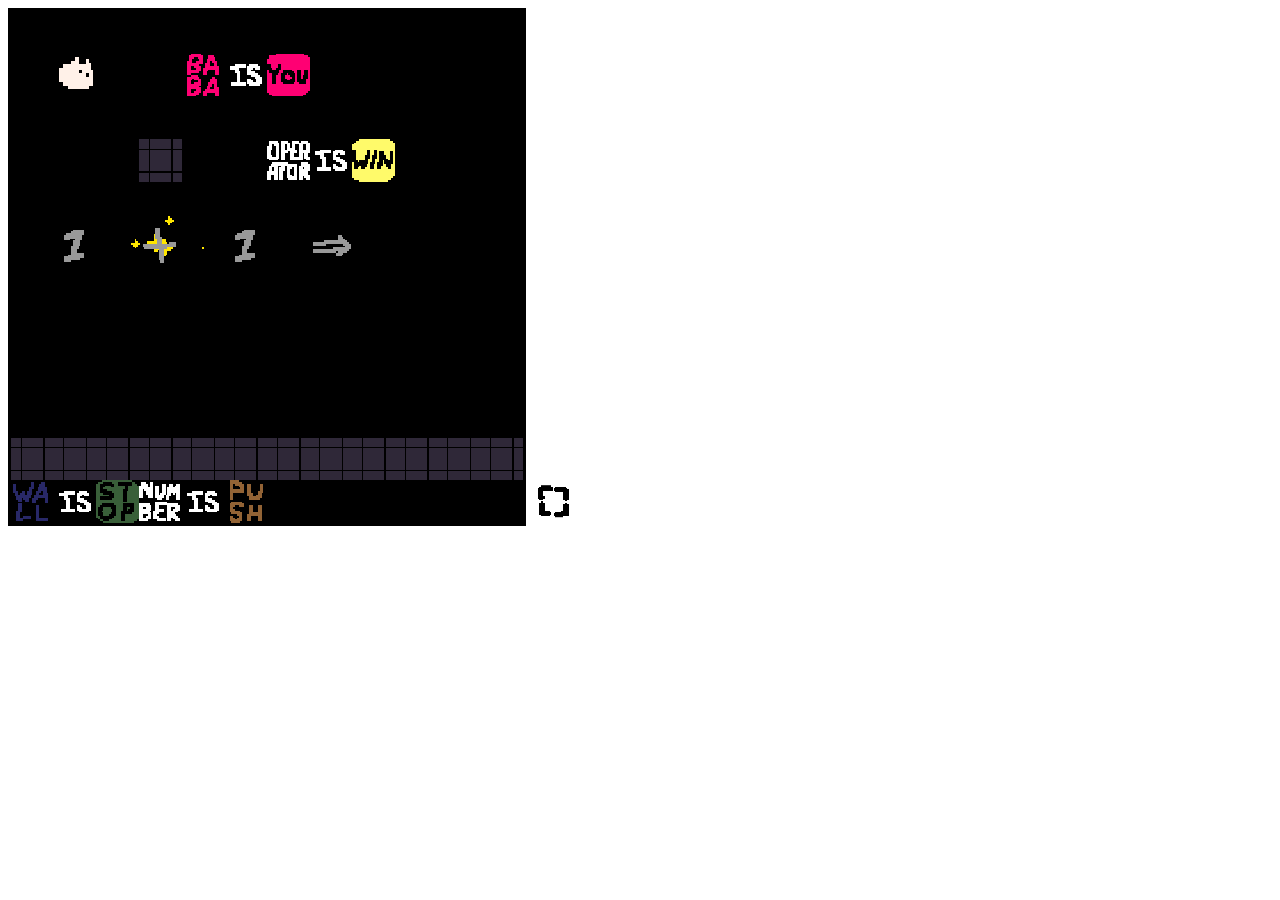
<file: index.html>
<!DOCTYPE html>
<html lang="en">
<head>
    <meta charset="UTF-8">
    <meta name="viewport" content="width=device-width, initial-scale=1.0">
    <title>Baba Is Calc</title>

    <link rel="stylesheet" href="style.css">

    <!-- <script>
        // Stolen code for error fixing on Chromebook
        window.onerror = function(msg, url, linenumber) {
            alert('Error message: ' + msg + '\nURL: ' + url + '\nLine Number: ' + linenumber);
            return true; // Prevents the default browser error handling (e.g., logging to the console)
        };
    </script> -->

    <style>
        button {
            background: none;
            border: none;
            padding: 0.5rem;
            translate: 0 -0.55rem;
        }
        button:hover {
            background-color: #eeeeee;
        }

        button > img {
            image-rendering: pixelated;
            width: 2rem;
        }
    </style>
</head>
<body>
    <canvas id = "canvas" style = "width:512px;height:512px;border-color: black;border-width:1x;border-style: solid; image-rendering: pixelated;"></canvas>

    <button onclick="makeFullscreen()">
        <img src="images/fullscreen.gif" alt="Make Fullscreen">
    </button>
</body>
<script src = "objectData.js"></script>
<script src = "object.js"></script>
<script src = "const.js"></script>
<script src = "shader.js"></script>
<script src = "particle.js"></script>
<script src = "parsing.js"></script>
<script src = "script.js"></script>

</html>
</file>
<file: style.css>
body {
    /* Prevents scroll bars and scrolling */
    overflow: hidden;
    
    /* Prevents "bounce" effects on mobile */
    overscroll-behavior: none; 
    
    /* Prevents long-press context menus on some devices */
    touch-action: none;
}
</file>
